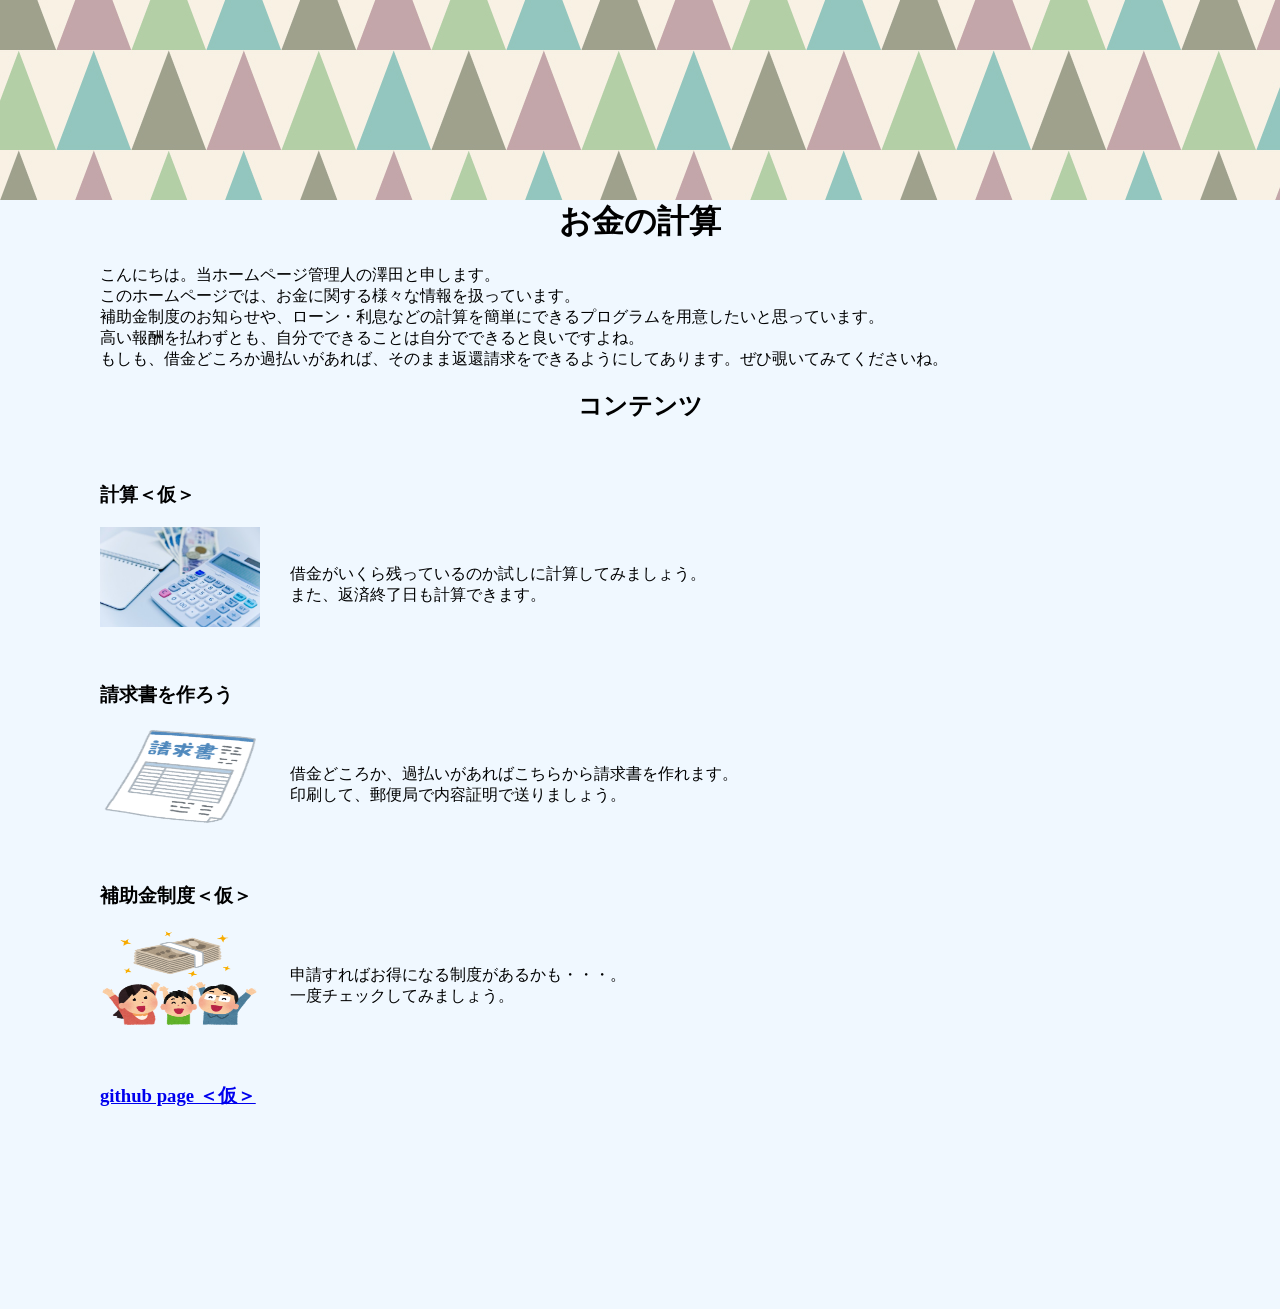
<file: index.html>
<!DOCTYPE HTML>
<html lang="ja">
    <head>
        <meta charset="UTF-8">
        <!-- titleは検索結果の題名 -->
        <title>お金の計算</title>
        <!-- keywordsは検索にひっかかる内容 -->
        <meta name ="keywords" content="お金,過払い,請求,内容証明">
        <!-- descriptionは検索に引っかかった後の説明文 -->
        <meta name ="description" content="借金の利息や残金を確認しませんか。過払いがあればお金を取り戻すことも・・・">
    </head>
    <body>
       
      <h1>お金の計算 </h1>
        <link href="style.css" rel="stylesheet" media="all"> 
        <p margin-top: 30px>こんにちは。当ホームページ管理人の澤田と申します。<br>
        このホームページでは、お金に関する様々な情報を扱っています。<br>
        補助金制度のお知らせや、ローン・利息などの計算を簡単にできるプログラムを用意したいと思っています。<br>
        高い報酬を払わずとも、自分でできることは自分でできると良いですよね。<br>
        もしも、借金どころか過払いがあれば、そのまま返還請求をできるようにしてあります。ぜひ覗いてみてくださいね。<br>
      </p>
      
      <h2>コンテンツ</h2>
　　　<h3>計算＜仮＞</h3>
　　　<img src="keisan.jpg" width="160" height="100" class="left">
　　　<p>借金がいくら残っているのか試しに計算してみましょう。<br>また、返済終了日も計算できます。<br>
　　　</p>
　　　
　　　<h3>請求書を作ろう</h3>
　　　<img src="seikyu.png" width="160" height="100" class="left">
　　　 <p>借金どころか、過払いがあればこちらから請求書を作れます。<br>印刷して、郵便局で内容証明で送りましょう。<br>
　　　</p>
　　　<h3>補助金制度＜仮＞</h3>
　　　<img src="hojo.png" width="160" height="100" class="left">
　　　<p>申請すればお得になる制度があるかも・・・。<br>一度チェックしてみましょう。<br>
　　　</p>
　　　<h3><a href= https://github.com/yoheiSawada>github page ＜仮＞</a></h3>
      
    </body>
</html>
</file>
<file: style.css>
@charset "utf-8";

body{
    margin: 200px 100px;
    background-color: #f0f8ff;
    background-image:url(0504_triangle_s.jpg);
    background-repeat: repeat-x;
}

h1{
    text-align: center
}

h2{
    text-align: center
    }
    
.left{
    float: left;
    margin-right: 30px;
}
</file>
